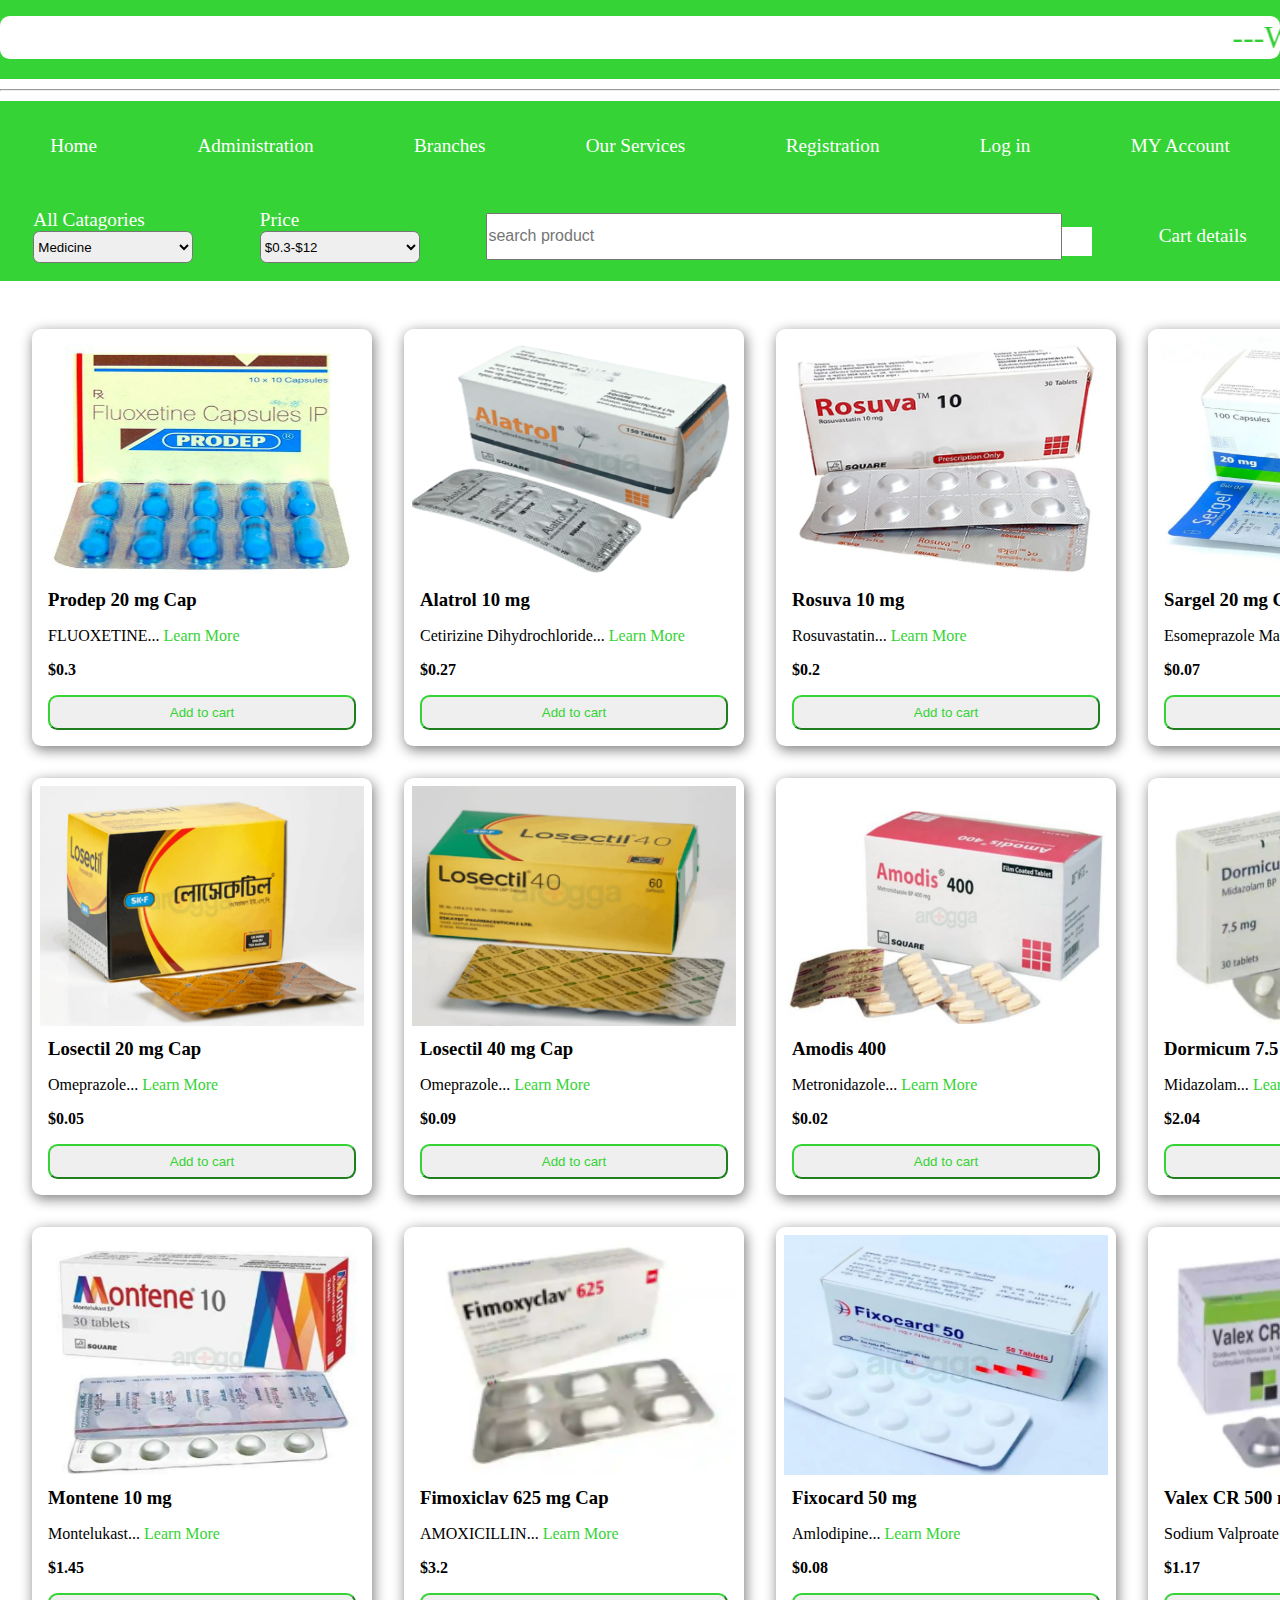
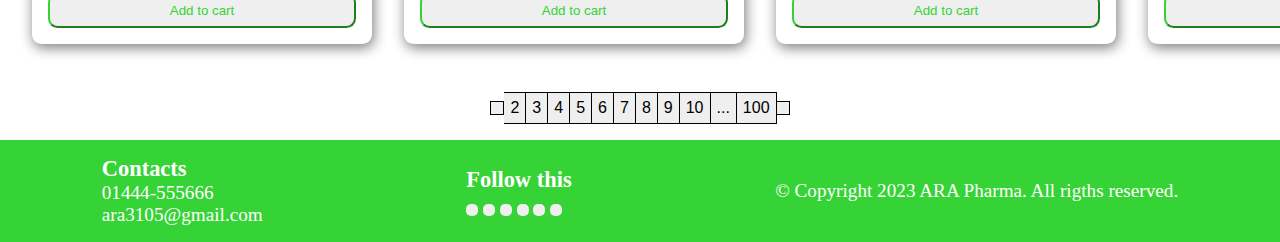
<file: index.html>
<!DOCTYPE html>
<html lang="en">
<head>
    <meta charset="UTF-8">
    <meta name="viewport" content="width=device-width, initial-scale=1.0">
    <title>Index</title>

    <!--font awesome cdn-->
    <link rel="stylesheet" href="https://cdnjs.cloudflare.com/ajax/libs/font-awesome/6.4.0/css/all.min.css" integrity="sha512-iecdLmaskl7CVkqkXNQ/ZH/XLlvWZOJyj7Yy7tcenmpD1ypASozpmT/E0iPtmFIB46ZmdtAc9eNBvH0H/ZpiBw==" crossorigin="anonymous" referrerpolicy="no-referrer" />
    <link rel = "stylesheet" href = "style.css" />
</head>
<body>

    <!--header starts here-->
    <header class = "header">
        <div class = "heading_line">
            <marquee class = "banner_title" banner = "" direction = "">
                ---Welcome to ARA Pharma---
            </marquee>
        </div>
    </header> 
    <hr />
    <!--header ends here-->

    <div class = "flex_center" id = "display_none">
        <p class="ARA"> ARA Pharma </p>
        <i class="fa-solid fa-bars" id = "bars"></i> 
    </div>
    <hr id = "display_none" />
         
    <!--navbar starts here-->
    <nav>
        <div>
            <ul class = "nav_upper flex_space-around">
                <li> <a href = "index.html"> <i class="fa-solid fa-house"></i> Home </a> </li>
                <li> <a href = "administration.html"> <i class="fa-solid fa-c"></i> Administration </a> </li>
                <li> <a href = "branches.html"> <i class="fa-solid fa-code-branch"></i> Branches </a> </li>
                <li> <a href = "our_services.html"> <i class="fa-solid fa-s"></i> Our Services </a> </li>
                <li> <a href = "registration.html"> <i class="fa-solid fa-registered"></i> Registration </a> </li>
                <li> <a href = "login.html"> <i class="fa-solid fa-right-to-bracket"></i> Log in </a> </li>
                <li> <a href = "my_account.html"> <i class="fa-solid fa-user"></i> MY Account </a> </li>
            </ul>
        </div>
        <div>
            <ul class = "nav_lower flex_space-around">
                <li> <label for = "all catagories"> All Catagories </label> <br />
                    <select name = "catagories" id = "catagories">
                    <option value ="medicine"> Medicine </option>
                    <option value ="babycare"> Babycare </option>
                    <option value ="panty"> Panty </option>
                  </select> </li>

                  <li> <i class="fa-solid fa-dollar-sign"></i> <label for = "price"> Price </label> <br />
                    <select name = "price" id = "price">
                    <option value ="$0.3-$12"> $0.3-$12 </option>
                    <option value ="$13-$20"> $13-$20 </option>
                    <option value ="$30-$70"> $30-$70 </option>
                  </select> </li>
                <li class = "action_search"> <input type = "search" name = "search" id = "search" placeholder="search product" /> <button class ="search_btn"> <i class="fa-solid fa-magnifying-glass"></i> </button> </li>
                <li> <a href = "cart.html"> <i class="fa-solid fa-cart-shopping"></i> Cart details </a> </li>
            </ul>
        </div>
    </nav>
    <!--navbar ends here-->

    <!--main starts here-->
    <main>
        <div>
            <!--Products section starts here-->
            <section class = "products">
                <article class = "product_card card"> 
                    <img class = "product_image" src = "./Images/Prodep 20.png" alt = "" />
                    <div class = "product_body">
                        <h3> Prodep 20 mg Cap</h3>
                        <p> FLUOXETINE... <a class = "learn_more" href = "product.html"> Learn More </a> </p>
                        <h4> $0.3 </h4>
                        <button class = "product_btn"> Add to cart </button>
                    </div>
                </article>
                <article class = "product_card card"> 
                    <img class = "product_image" src = "./Images/Alatrol 10.png" alt = "" />
                    <div class = "product_body">
                        <h3> Alatrol 10 mg </h3>
                        <p> Cetirizine Dihydrochloride... <a class = "learn_more" href = "product.html"> Learn More </a> </p>
                        <h4> $0.27 </h4>
                        <button class = "product_btn"> Add to cart </button>
                    </div>
                </article>
                <article class = "product_card card"> 
                    <img class = "product_image" src = "./Images/Rosuva 10.png" alt = "" />
                    <div class = "product_body">
                        <h3> Rosuva 10 mg </h3>
                        <p> Rosuvastatin... <a class = "learn_more" href = "product.html"> Learn More </a> </p>
                        <h4> $0.2 </h4>
                        <button class = "product_btn"> Add to cart </button>
                    </div>
                </article>
                <article class = "product_card card"> 
                    <img class = "product_image" src = "./Images/Sargel 20.png" alt = "" />
                    <div class = "product_body">
                        <h3> Sargel 20 mg Cap</h3>
                        <p>  Esomeprazole Magnesium... <a class = "learn_more" href = "product.html"> Learn More </a> </p>
                        <h4> $0.07 </h4>
                        <button class = "product_btn"> Add to cart </button>
                    </div>
                </article>
                <article class = "product_card card"> 
                    <img class = "product_image" src = "./Images/Sargel 40.png" alt = "" />
                    <div class = "product_body">
                        <h3> Sargel 40 mg Cap</h3>
                        <p>  Esomeprazole Magnesium... <a class = "learn_more" href = "product.html"> Learn More </a> </p>
                        <h4> $1 </h4>
                        <button class = "product_btn"> Add to cart </button>
                    </div>
                </article>
                <article class = "product_card card"> 
                    <img class = "product_image" src = "./Images/Losectil 20.png" alt = "" />
                    <div class = "product_body">
                        <h3> Losectil 20 mg Cap</h3>
                        <p>  Omeprazole... <a class = "learn_more" href = "product.html"> Learn More </a> </p>
                        <h4> $0.05 </h4>
                        <button class = "product_btn"> Add to cart </button>
                    </div>
                </article>
                <article class = "product_card card"> 
                    <img class = "product_image" src = "./Images/Losectil 40.png" alt = "" />
                    <div class = "product_body">
                        <h3> Losectil 40 mg Cap</h3>
                        <p>  Omeprazole... <a class = "learn_more" href = "product.html"> Learn More </a> </p>
                        <h4> $0.09 </h4>
                        <button class = "product_btn"> Add to cart </button>
                    </div>
                </article>
                <article class = "product_card card"> 
                    <img class = "product_image" src = "./Images/Amodis 400.png" alt = "" />
                    <div class = "product_body">
                        <h3> Amodis 400</h3>
                        <p> Metronidazole... <a class = "learn_more" href = "product.html"> Learn More </a> </p>
                        <h4> $0.02 </h4>
                        <button class = "product_btn"> Add to cart </button>
                    </div>
                </article>
                <article class = "product_card card"> 
                    <img class = "product_image" src = "./Images/Dormicum 7.5.png" alt = "" />
                    <div class = "product_body">
                        <h3> Dormicum 7.5 mg </h3>
                        <p> Midazolam... <a class = "learn_more" href = "product.html"> Learn More </a> </p>
                        <h4> $2.04 </h4>
                        <button class = "product_btn"> Add to cart </button>
                    </div>
                </article>
                <article class = "product_card card"> 
                    <img class = "product_image" src = "./Images/Aripra 10.png" alt = "" />
                    <div class = "product_body">
                        <h3> Aripra 10 mg </h3>
                        <p> Aripiprazole... <a class = "learn_more" href = "product.html"> Learn More </a> </p>
                        <h4> $0.46 </h4>
                        <button class = "product_btn"> Add to cart </button>
                    </div>
                </article>
                <article class = "product_card card"> 
                    <img class = "product_image" src = "./Images/Montene 10.png" alt = "" />
                    <div class = "product_body">
                        <h3> Montene 10 mg </h3>
                        <p> Montelukast... <a class = "learn_more" href = "product.html"> Learn More </a> </p>
                        <h4> $1.45 </h4>
                        <button class = "product_btn"> Add to cart </button>
                    </div>
                </article>
                <article class = "product_card card"> 
                    <img class = "product_image" src = "./Images/Fimoxiclav 625.png" alt = "" />
                    <div class = "product_body">
                        <h3> Fimoxiclav 625 mg Cap</h3>
                        <p> AMOXICILLIN... <a class = "learn_more" href = "product.html"> Learn More </a> </p>
                        <h4> $3.2 </h4>
                        <button class = "product_btn"> Add to cart </button>
                    </div>
                </article>
                <article class = "product_card card"> 
                    <img class = "product_image" src = "./Images/Fixocard 50.png" alt = "" />
                    <div class = "product_body">
                        <h3> Fixocard 50 mg </h3>
                        <p> Amlodipine... <a class = "learn_more" href = "product.html"> Learn More </a> </p>
                        <h4> $0.08 </h4>
                        <button class = "product_btn"> Add to cart </button>
                    </div>
                </article>
                <article class = "product_card card"> 
                    <img class = "product_image" src = "./Images/Valex CR 500.png" alt = "" />
                    <div class = "product_body">
                        <h3> Valex CR 500 mg </h3>
                        <p> Sodium Valproate ... <a class = "learn_more" href = "product.html"> Learn More </a> </p>
                        <h4> $1.17 </h4>
                        <button class = "product_btn"> Add to cart </button>
                    </div>
                </article>
                <article class = "product_card card"> 
                    <img class = "product_image" src = "./Images/Tridyl 5.png" alt = "" />
                    <div class = "product_body">
                        <h3> Tridyl 5 mg </h3>
                        <p> Trihexyphenidyl... <a class = "learn_more" href = "product.html"> Learn More </a> </p>
                        <h4> $1.10 </h4>
                        <button class = "product_btn"> Add to cart </button>
                    </div>
                </article>
            </section>
            <!--Products section ends here-->

            <!--Pagination starts here-->
            <div class = "pagination">
                <button class = "pagination_btn"> <i class="fa-solid fa-less-than"></i> </button>
                <button class = "pagination_btn"> 2 </button>
                <button class = "pagination_btn"> 3 </button>
                <button class = "pagination_btn"> 4 </button>
                <button class = "pagination_btn"> 5 </button>
                <button class = "pagination_btn"> 6 </button>
                <button class = "pagination_btn"> 7 </button>
                <button class = "pagination_btn"> 8 </button>
                <button class = "pagination_btn"> 9 </button>
                <button class = "pagination_btn"> 10 </button>
                <button class = "pagination_btn"> ... </button>
                <button class = "pagination_btn"> 100 </button>
                <button class = "pagination_btn"> <i class="fa-solid fa-greater-than"></i> </button>
            </div>
            <!--Pagination ends here-->
        </div>
    </main>
    <!--main ends here-->

    <!--footer starts here-->
    <footer>
        <div class = "flex_space-around">
            <ul>
                <h3> <i class="fa-solid fa-address-card"></i> Contacts </h3>
                <li> <i class="fa-solid fa-phone"></i> 01444-555666 </li>
                <li> <i class="fa-solid fa-envelope"></i> ara3105@gmail.com </li>
            </ul>
            <ul>
                <h3>Follow this</h3>
                <button class = "bbtn"> <i class="fa-brands fa-facebook" style = "color: blue;"></i> </button>
                <button class = "bbtn"> <i class="fa-brands fa-youtube" style = "color: red;"></i> </button>
                <button class = "bbtn"> <i class="fa-brands fa-twitter" style = "color: skyblue;"></i> </button>
                <button class = "bbtn"> <i class="fa-brands fa-instagram" style = "color: rgba(255, 0, 242, 0.815)"></i> </button>
                <button class = "bbtn"> <i class="fa-brands fa-whatsapp" style = "color: rgb(13, 235, 13)"></i> </button>
                <button class = "bbtn"> <i class="fa-brands fa-telegram" style = "color: skyblue"></i> </button>
            </ul>
            <div>
                <p>&copy; Copyright 2023 ARA Pharma. All rigths reserved.</p>
            </div>
        </div>
    </footer>
    <!--footer ends here-->
</body>
</html>
</file>
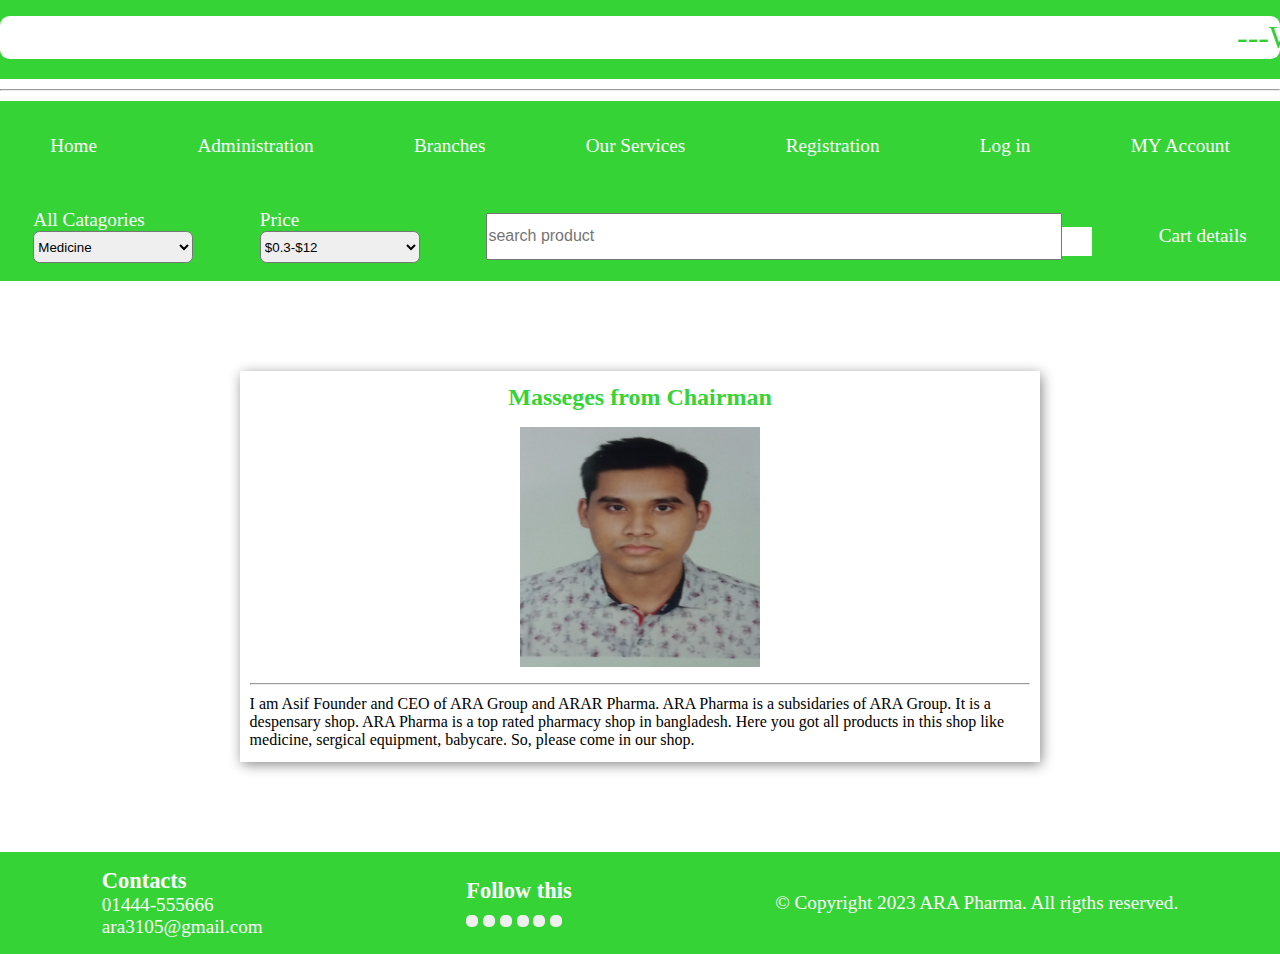
<file: administration.html>
<!DOCTYPE html>
<html lang="en">
<head>
    <meta charset="UTF-8">
    <meta name="viewport" content="width=device-width, initial-scale=1.0">
    <title>Administration</title>

    <!--font awesome cdn-->
    <link rel="stylesheet" href="https://cdnjs.cloudflare.com/ajax/libs/font-awesome/6.4.0/css/all.min.css" integrity="sha512-iecdLmaskl7CVkqkXNQ/ZH/XLlvWZOJyj7Yy7tcenmpD1ypASozpmT/E0iPtmFIB46ZmdtAc9eNBvH0H/ZpiBw==" crossorigin="anonymous" referrerpolicy="no-referrer" />
    <link rel = "stylesheet" href = "style.css" />
</head>
<body>

    <!--header starts here-->
    <header class = "header">
        <div class = "heading_line">
            <marquee class = "banner_title" banner = "" direction = "">
                ---Welcome to ARA Pharma---
            </marquee>
        </div>
    </header> 
    <hr />
    <!--header ends here-->

    <div class = "flex_center" id = "display_none">
        <p class="ARA"> ARA Pharma </p>
        <i class="fa-solid fa-bars" id = "bars"></i> 
    </div>
    <hr id = "display_none" />
         
    <!--navbar starts here-->
    <nav>
        <div>
            <ul class = "nav_upper flex_space-around">
                <li> <a href = "index.html"> <i class="fa-solid fa-house"></i> Home </a> </li>
                <li> <a href = "administration.html"> <i class="fa-solid fa-c"></i> Administration </a> </li>
                <li> <a href = "branches.html"> <i class="fa-solid fa-code-branch"></i> Branches </a> </li>
                <li> <a href = "our_services.html"> <i class="fa-solid fa-s"></i> Our Services </a> </li>
                <li> <a href = "registration.html"> <i class="fa-solid fa-registered"></i> Registration </a> </li>
                <li> <a href = "login.html"> <i class="fa-solid fa-right-to-bracket"></i> Log in </a> </li>
                <li> <a href = "my_account.html"> <i class="fa-solid fa-user"></i> MY Account </a> </li>
            </ul>
        </div>
        <div>
            <ul class = "nav_lower flex_space-around">
                <li> <label for = "all catagories"> All Catagories </label> <br />
                    <select name = "catagories" id = "catagories">
                    <option value ="medicine"> Medicine </option>
                    <option value ="babycare"> Babycare </option>
                    <option value ="panty"> Panty </option>
                  </select> </li>

                  <li> <i class="fa-solid fa-dollar-sign"></i> <label for = "price"> Price </label> <br />
                    <select name = "price" id = "price">
                    <option value ="$0.3-$12"> $0.3-$12 </option>
                    <option value ="$13-$20"> $13-$20 </option>
                    <option value ="$30-$70"> $30-$70 </option>
                  </select> </li>
                <li class = "action_search"> <input type = "search" name = "search" id = "search" placeholder="search product" /> <button class ="search_btn"> <i class="fa-solid fa-magnifying-glass"></i> </button> </li>
                <li> <a href = "cart.html"> <i class="fa-solid fa-cart-shopping"></i> Cart details </a> </li>
            </ul>
        </div>
    </nav>
    <!--navbar ends here-->

    <!--main starts here-->
    <main>
        <div class = "flex_center">
            <!--Products section starts here-->
            <section class = "card administration_card">
                <h2> Masseges from Chairman </h2>
                <div class = "img_div">
                    <img src = "./Images/Me.jpg" alt = "" class = "administration_img" />
                </div> <hr />

                <div>
                    <p> I am Asif Founder and CEO of ARA Group and ARAR Pharma. ARA Pharma is a subsidaries of ARA Group. It is a despensary shop. ARA Pharma is a top rated pharmacy shop in bangladesh. Here you got all products in this shop like medicine, sergical equipment, babycare. So, please come in our shop. </p>
                </div>
            </section>
        </div>
    </main>
    <!--main ends here-->

    <!--footer starts here-->
    <footer>
        <div class = "flex_space-around">
            <ul>
                <h3> <i class="fa-solid fa-address-card"></i> Contacts </h3>
                <li> <i class="fa-solid fa-phone"></i> 01444-555666 </li>
                <li> <i class="fa-solid fa-envelope"></i> ara3105@gmail.com </li>
            </ul>
            <ul>
                <h3>Follow this</h3>
                <button class = "bbtn"> <i class="fa-brands fa-facebook" style = "color: blue;"></i> </button>
                <button class = "bbtn"> <i class="fa-brands fa-youtube" style = "color: red;"></i> </button>
                <button class = "bbtn"> <i class="fa-brands fa-twitter" style = "color: skyblue;"></i> </button>
                <button class = "bbtn"> <i class="fa-brands fa-instagram" style = "color: rgba(255, 0, 242, 0.815)"></i> </button>
                <button class = "bbtn"> <i class="fa-brands fa-whatsapp" style = "color: rgb(13, 235, 13)"></i> </button>
                <button class = "bbtn"> <i class="fa-brands fa-telegram" style = "color: skyblue"></i> </button>
            </ul>
            <div>
                <p>&copy; Copyright 2023 ARA Pharma. All rigths reserved.</p>
            </div>
        </div>
    </footer>
    <!--footer ends here-->
</body>
</html>
</file>
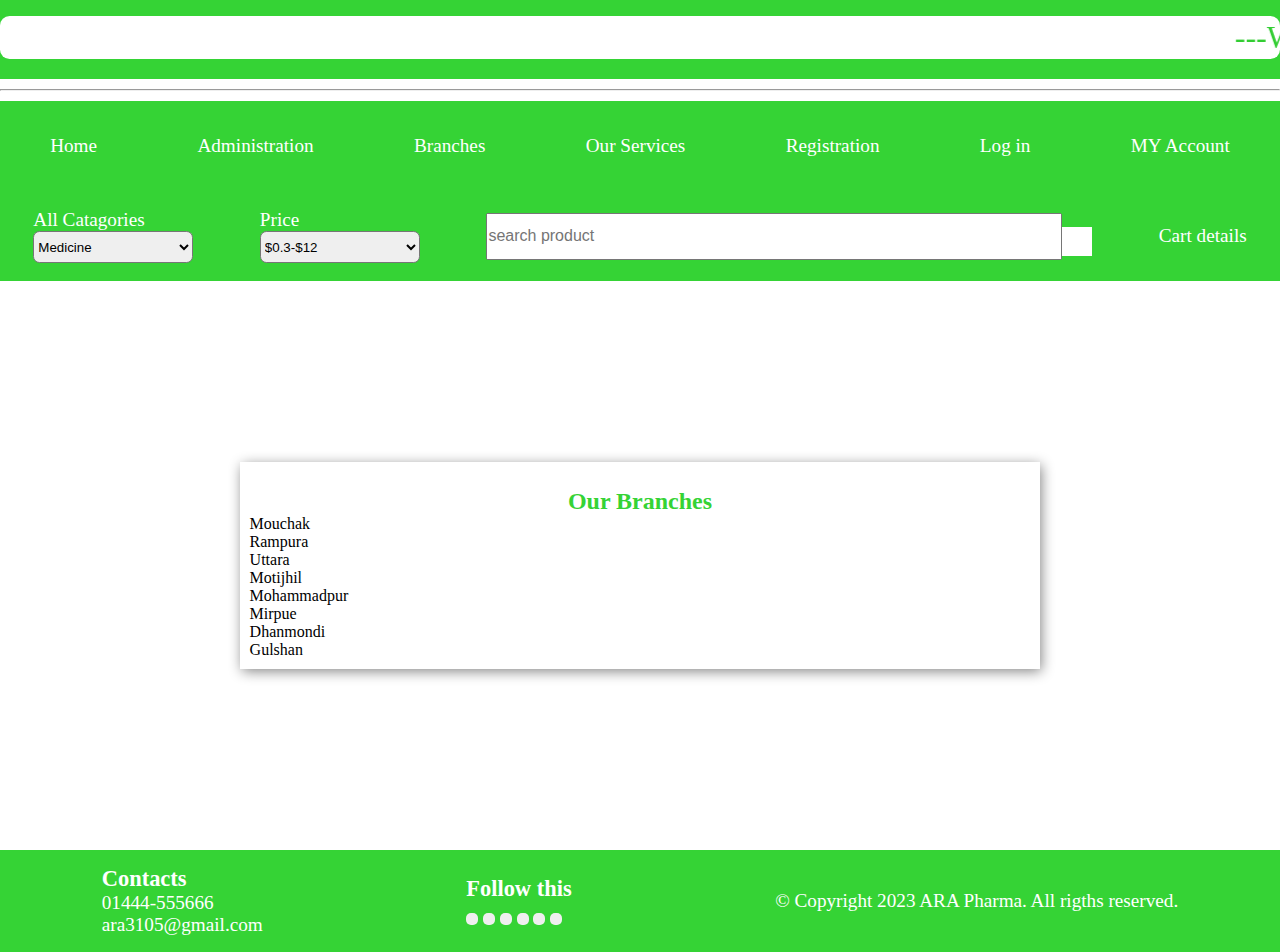
<file: branches.html>
<!DOCTYPE html>
<html lang="en">
<head>
    <meta charset="UTF-8">
    <meta name="viewport" content="width=device-width, initial-scale=1.0">
    <title>Our Branches</title>

    <!--font awesome cdn-->
    <link rel="stylesheet" href="https://cdnjs.cloudflare.com/ajax/libs/font-awesome/6.4.0/css/all.min.css" integrity="sha512-iecdLmaskl7CVkqkXNQ/ZH/XLlvWZOJyj7Yy7tcenmpD1ypASozpmT/E0iPtmFIB46ZmdtAc9eNBvH0H/ZpiBw==" crossorigin="anonymous" referrerpolicy="no-referrer" />
    <link rel = "stylesheet" href = "style.css" />
</head>
<body>

    <!--header starts here-->
    <header class = "header">
        <div class = "heading_line">
            <marquee class = "banner_title" banner = "" direction = "">
                ---Welcome to ARA Pharma---
            </marquee>
        </div>
    </header> 
    <hr />
    <!--header ends here-->

    <div class = "flex_center" id = "display_none">
        <p class="ARA"> ARA Pharma </p>
        <i class="fa-solid fa-bars" id = "bars"></i> 
    </div>
    <hr id = "display_none" />
         
    <!--navbar starts here-->
    <nav>
        <div>
            <ul class = "nav_upper flex_space-around">
                <li> <a href = "index.html"> <i class="fa-solid fa-house"></i> Home </a> </li>
                <li> <a href = "administration.html"> <i class="fa-solid fa-c"></i> Administration </a> </li>
                <li> <a href = "branches.html"> <i class="fa-solid fa-code-branch"></i> Branches </a> </li>
                <li> <a href = "our_services.html"> <i class="fa-solid fa-s"></i> Our Services </a> </li>
                <li> <a href = "registration.html"> <i class="fa-solid fa-registered"></i> Registration </a> </li>
                <li> <a href = "login.html"> <i class="fa-solid fa-right-to-bracket"></i> Log in </a> </li>
                <li> <a href = "my_account.html"> <i class="fa-solid fa-user"></i> MY Account </a> </li>
            </ul>
        </div>
        <div>
            <ul class = "nav_lower flex_space-around">
                <li> <label for = "all catagories"> All Catagories </label> <br />
                    <select name = "catagories" id = "catagories">
                    <option value ="medicine"> Medicine </option>
                    <option value ="babycare"> Babycare </option>
                    <option value ="panty"> Panty </option>
                  </select> </li>

                  <li> <i class="fa-solid fa-dollar-sign"></i> <label for = "price"> Price </label> <br />
                    <select name = "price" id = "price">
                    <option value ="$0.3-$12"> $0.3-$12 </option>
                    <option value ="$13-$20"> $13-$20 </option>
                    <option value ="$30-$70"> $30-$70 </option>
                  </select> </li>
                <li class = "action_search"> <input type = "search" name = "search" id = "search" placeholder="search product" /> <button class ="search_btn"> <i class="fa-solid fa-magnifying-glass"></i> </button> </li>
                <li> <a href = "cart.html"> <i class="fa-solid fa-cart-shopping"></i> Cart details </a> </li>
            </ul>
        </div>
    </nav>
    <!--navbar ends here-->

    <!--main starts here-->
    <main>
        <div class = "flex_center">
            <!--Branches starts here-->
            <section class = "card Branches_card">
                <h2> Our Branches </h2>
                <uL>
                    <li> Mouchak </li>
                    <li> Rampura </li>
                    <li> Uttara  </li>
                    <li> Motijhil </li>
                    <li> Mohammadpur </li>
                    <li> Mirpue </li>
                    <li> Dhanmondi </li>
                    <li> Gulshan </li>
                </uL>
            </section>
            <!--Branches ends here-->
        </div>
    </main>
    <!--main ends here-->

    <!--footer starts here-->
    <footer>
        <div class = "flex_space-around">
            <ul>
                <h3> <i class="fa-solid fa-address-card"></i> Contacts </h3>
                <li> <i class="fa-solid fa-phone"></i> 01444-555666 </li>
                <li> <i class="fa-solid fa-envelope"></i> ara3105@gmail.com </li>
            </ul>
            <ul>
                <h3>Follow this</h3>
                <button class = "bbtn"> <i class="fa-brands fa-facebook" style = "color: blue;"></i> </button>
                <button class = "bbtn"> <i class="fa-brands fa-youtube" style = "color: red;"></i> </button>
                <button class = "bbtn"> <i class="fa-brands fa-twitter" style = "color: skyblue;"></i> </button>
                <button class = "bbtn"> <i class="fa-brands fa-instagram" style = "color: rgba(255, 0, 242, 0.815)"></i> </button>
                <button class = "bbtn"> <i class="fa-brands fa-whatsapp" style = "color: rgb(13, 235, 13)"></i> </button>
                <button class = "bbtn"> <i class="fa-brands fa-telegram" style = "color: skyblue"></i> </button>
            </ul>
            <div>
                <p>&copy; Copyright 2023 ARA Pharma. All rigths reserved.</p>
            </div>
        </div>
    </footer>
    <!--footer ends here-->
</body>
</html>
</file>
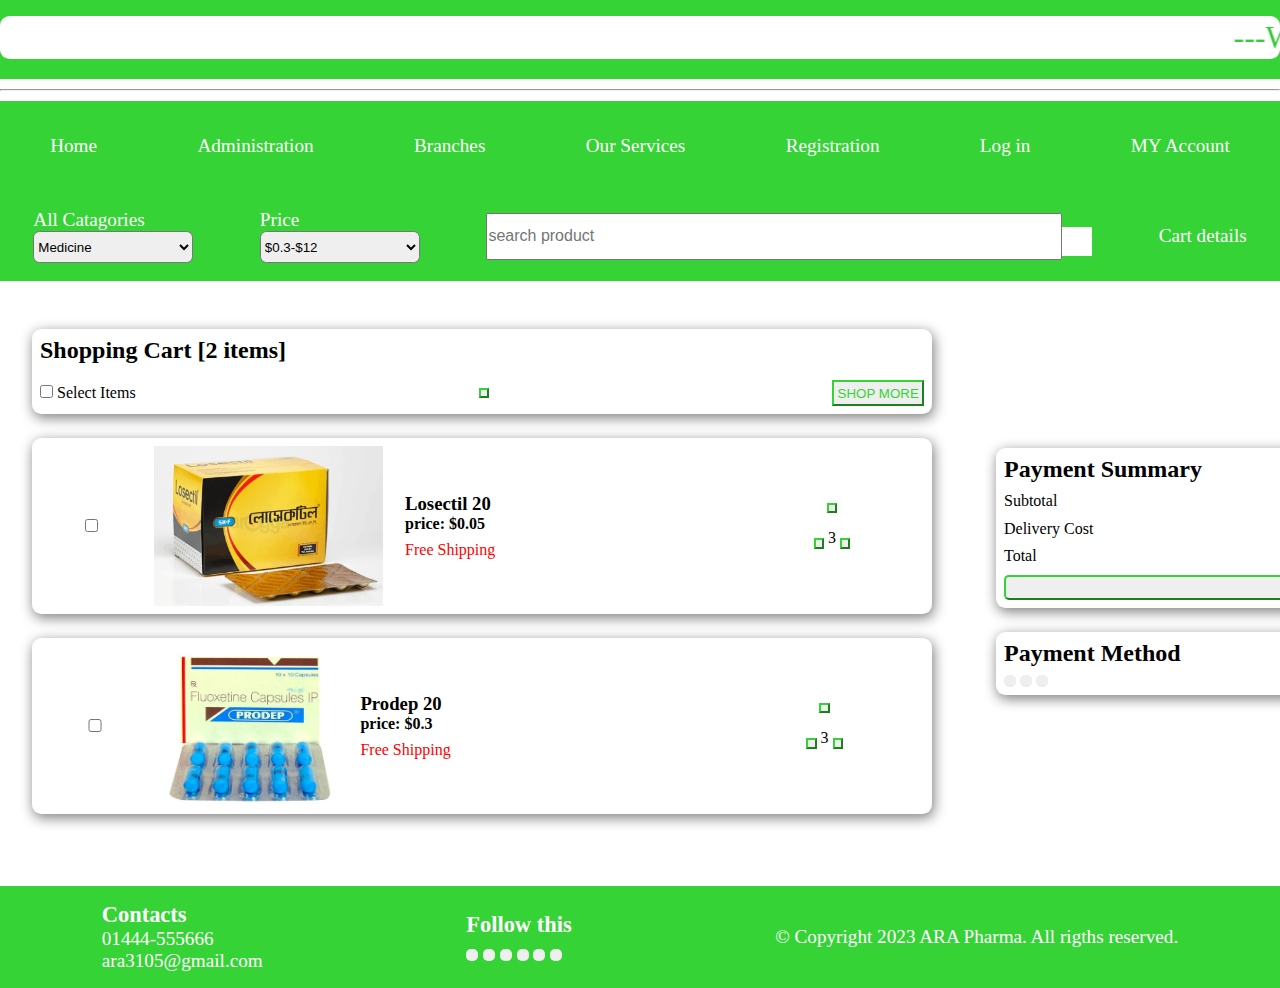
<file: cart.html>
<!DOCTYPE html>
<html lang="en">
<head>
    <meta charset="UTF-8">
    <meta name="viewport" content="width=device-width, initial-scale=1.0">
    <title>Cart</title>

    <!--font awesome cdn-->
    <link rel="stylesheet" href="https://cdnjs.cloudflare.com/ajax/libs/font-awesome/6.4.0/css/all.min.css" integrity="sha512-iecdLmaskl7CVkqkXNQ/ZH/XLlvWZOJyj7Yy7tcenmpD1ypASozpmT/E0iPtmFIB46ZmdtAc9eNBvH0H/ZpiBw==" crossorigin="anonymous" referrerpolicy="no-referrer" />
    <link rel = "stylesheet" href = "style.css" />
</head>
<body>

    <!--header starts here-->
    <header class = "header">
        <div class = "heading_line">
            <marquee class = "banner_title" banner = "" direction = "">
                ---Welcome to ARA Pharma---
            </marquee>
        </div>
    </header> 
    <hr />
    <!--header ends here-->

    <div class = "flex_center" id = "display_none">
        <p class="ARA"> ARA Pharma </p>
        <i class="fa-solid fa-bars" id = "bars"></i> 
    </div>
    <hr id = "display_none" />
         
    <!--navbar starts here-->
    <nav>
        <div>
            <ul class = "nav_upper flex_space-around">
                <li> <a href = "index.html"> <i class="fa-solid fa-house"></i> Home </a> </li>
                <li> <a href = "administration.html"> <i class="fa-solid fa-c"></i> Administration </a> </li>
                <li> <a href = "branches.html"> <i class="fa-solid fa-code-branch"></i> Branches </a> </li>
                <li> <a href = "our_services.html"> <i class="fa-solid fa-s"></i> Our Services </a> </li>
                <li> <a href = "registration.html"> <i class="fa-solid fa-registered"></i> Registration </a> </li>
                <li> <a href = "login.html"> <i class="fa-solid fa-right-to-bracket"></i> Log in </a> </li>
                <li> <a href = "my_account.html"> <i class="fa-solid fa-user"></i> MY Account </a> </li>
            </ul>
        </div>
        <div>
            <ul class = "nav_lower flex_space-around">
                <li> <label for = "all catagories"> All Catagories </label> <br />
                    <select name = "catagories" id = "catagories">
                    <option value ="medicine"> Medicine </option>
                    <option value ="babycare"> Babycare </option>
                    <option value ="panty"> Panty </option>
                  </select> </li>

                  <li> <i class="fa-solid fa-dollar-sign"></i> <label for = "price"> Price </label> <br />
                    <select name = "price" id = "price">
                    <option value ="$0.3-$12"> $0.3-$12 </option>
                    <option value ="$13-$20"> $13-$20 </option>
                    <option value ="$30-$70"> $30-$70 </option>
                  </select> </li>
                <li class = "action_search"> <input type = "search" name = "search" id = "search" placeholder="search product" /> <button class ="search_btn"> <i class="fa-solid fa-magnifying-glass"></i> </button> </li>
                <li> <a href = "cart.html"> <i class="fa-solid fa-cart-shopping"></i> Cart details </a> </li>
            </ul>
        </div>
    </nav>
    <!--navbar ends here-->

    <!--main starts here-->
    <main>
        <div class = "flex_space-around">
            <!--cart section starts here-->
            <!--cart items section starts here-->
                <section class = "cart_items">
                    <div class = "cart_card card">
                        <h2> Shopping Cart [2 items] </h2>
                        <div class = "cart_items-actions">
                           <div>
                              <input type = "checkbox" name = "checkbox" id = "checkbox" />
                              <span> Select Items </span>
                           </div>
                            <button class = "btn"> <i class="fa-solid fa-trash"></i> </button>
                            <button class = "btn"> SHOP MORE </button>
                        </div>
                    </div>
                        
                    <div class = "cart_card card">
                        <div class = "cart_item flex_space-around">
                                <input type = "checkbox" name = "checkbox" id = "checkbox" />
                                <img class = "cart_item-image" src = "./Images/Losectil 20.png" alt = "" />
                           <div class = "cart_item-description">
                             <h3> Losectil 20 </h3>
                             <h4> price: $0.05 </h4>
                             <p class = "cart_item-shipping"> Free Shipping </p>
                           </div>
                            <div class = "cart_item-actions">
                                <button class = "btn"> <i class="fa-solid fa-trash"></i> </button>
                                <div>
                                    <button class = "btn"> <i class="fa-solid fa-plus"></i> </button>
                                    <span> 3 </span>
                                    <button class = "btn"> <i class="fa-solid fa-minus"></i> </button>
                                </div>
                            </div>
                        </div>
                    </div>

                    <div class = "cart_card card">
                        <div class = "cart_item flex_space-around">
                                <input type = "checkbox" name = "checkbox" id = "checkbox" />
                                <img class = "cart_item-image" src = "./Images/Prodep 20.png" alt = "" />
                           <div class = "cart_item-description">
                             <h3> Prodep 20 </h3>
                             <h4> price: $0.3 </h4>
                             <p class = "cart_item-shipping"> Free Shipping </p>
                           </div>
                            <div class = "cart_item-actions">
                                <button class = "btn"> <i class="fa-solid fa-trash"></i> </button>
                                <div>
                                    <button class = "btn"> <i class="fa-solid fa-plus"></i> </button>
                                    <span> 3 </span>
                                    <button class = "btn"> <i class="fa-solid fa-minus"></i> </button>
                                </div>
                            </div>
                        </div>
                    </div>
                </section>
                <!--cart items section ends here-->
                
                <!--payments section starts here-->
                <section class = "cart_payments">
                    <div class = "payment_card card">
                        <h2> Payment Summary </h2>
                        <div class = "cart_payments-summary">
                            <p> Subtotal </p>
                            <span> $0.24 </span>
                        </div>
                        <div class = "cart_payments-summary">
                            <p> Delivery Cost </p>
                            <span> $0.2 </span>
                        </div>
                        <div class = "cart_payments-summary">
                            <p> Total </p>
                            <span> $0.26 </span>
                        </div>
                        <button class = "btn btn_margin"> Pay Now </button>
                    </div>

                    <div class = "payment_card card">
                        <h2> Payment Method </h2>
                        <div>
                            <button class = "payment_btn"> <i class="fa-brands fa-cc-visa"></i> </button>
                            <button class = "payment_btn"> <i class="fa-brands fa-cc-amazon-pay"></i> </button>
                            <button class = "payment_btn"> <i class="fa-brands fa-cc-paypal"></i> </button>
                        </div>
                    </div>
                </section>
                <!--payments section ends here-->
                <!--cart section ends here-->
        </div>
    </main>
    <!--main ends here-->

    <!--footer starts here-->
    <footer>
        <div class = "flex_space-around">
            <ul>
                <h3> <i class="fa-solid fa-address-card"></i> Contacts </h3>
                <li> <i class="fa-solid fa-phone"></i> 01444-555666 </li>
                <li> <i class="fa-solid fa-envelope"></i> ara3105@gmail.com </li>
            </ul>
            <ul>
                <h3>Follow this</h3>
                <button class = "bbtn"> <i class="fa-brands fa-facebook" style = "color: blue;"></i> </button>
                <button class = "bbtn"> <i class="fa-brands fa-youtube" style = "color: red;"></i> </button>
                <button class = "bbtn"> <i class="fa-brands fa-twitter" style = "color: skyblue;"></i> </button>
                <button class = "bbtn"> <i class="fa-brands fa-instagram" style = "color: rgba(255, 0, 242, 0.815)"></i> </button>
                <button class = "bbtn"> <i class="fa-brands fa-whatsapp" style = "color: rgb(13, 235, 13)"></i> </button>
                <button class = "bbtn"> <i class="fa-brands fa-telegram" style = "color: skyblue"></i> </button>
            </ul>
            <div>
                <p>&copy; Copyright 2023 ARA Pharma. All rigths reserved.</p>
            </div>
        </div>
    </footer>
    <!--footer ends here-->
</body>
</html>
</file>
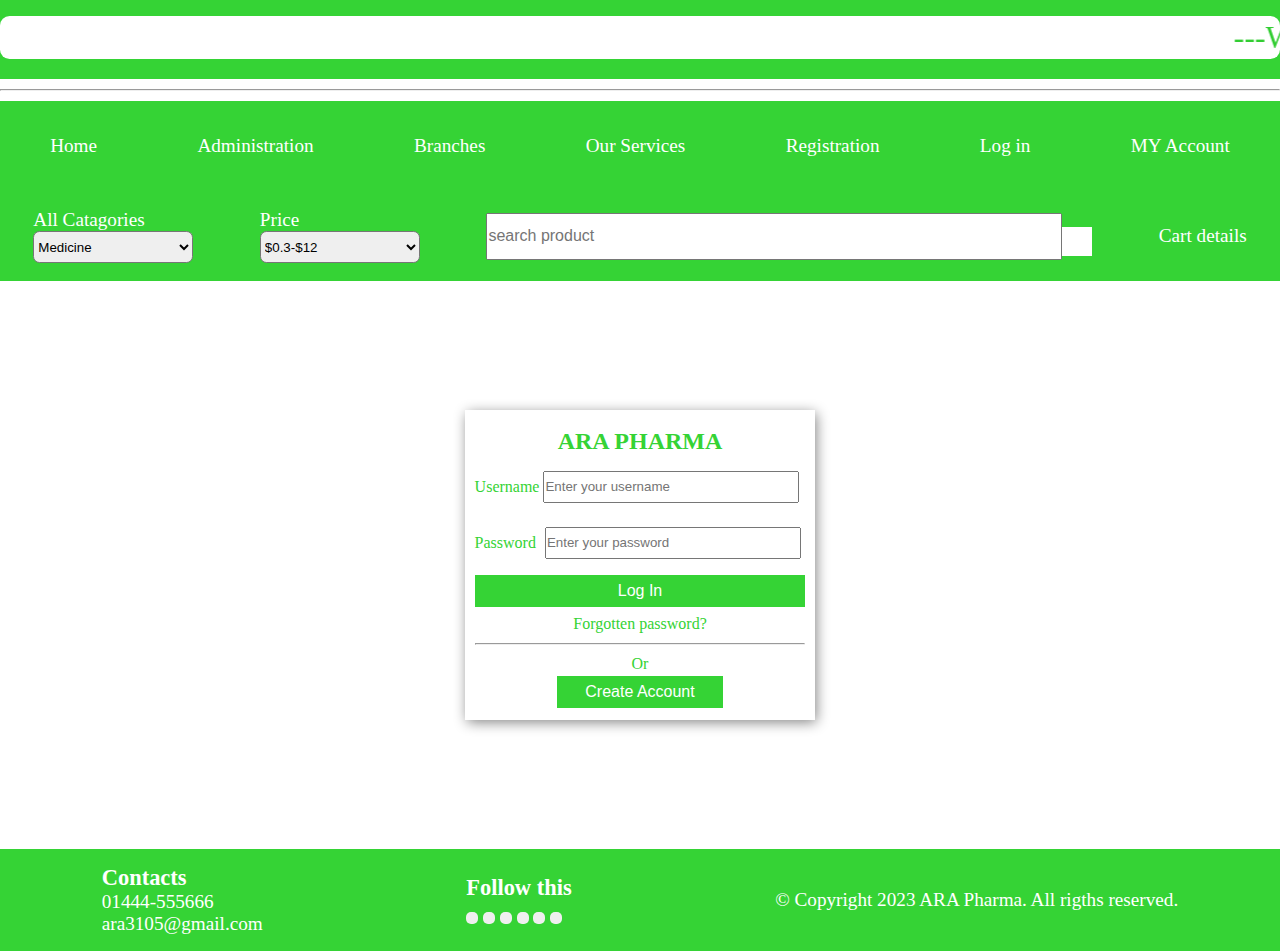
<file: login.html>
<!DOCTYPE html>
<html lang="en">
<head>
    <meta charset="UTF-8">
    <meta name="viewport" content="width=device-width, initial-scale=1.0">
    <title>Log In</title>

    <!--font awesome cdn-->
    <link rel="stylesheet" href="https://cdnjs.cloudflare.com/ajax/libs/font-awesome/6.4.0/css/all.min.css" integrity="sha512-iecdLmaskl7CVkqkXNQ/ZH/XLlvWZOJyj7Yy7tcenmpD1ypASozpmT/E0iPtmFIB46ZmdtAc9eNBvH0H/ZpiBw==" crossorigin="anonymous" referrerpolicy="no-referrer" />
    <link rel = "stylesheet" href = "style.css" />
</head>
<body>

    <!--header starts here-->
    <header class = "header">
        <div class = "heading_line">
            <marquee class = "banner_title" banner = "" direction = "">
                ---Welcome to ARA Pharma---
            </marquee>
        </div>
    </header> 
    <hr />
    <!--header ends here-->

    <div class = "flex_center" id = "display_none">
        <p class="ARA"> ARA Pharma </p>
        <i class="fa-solid fa-bars" id = "bars"></i> 
    </div>
    <hr id = "display_none" />
         
    <!--navbar starts here-->
    <nav>
        <div>
            <ul class = "nav_upper flex_space-around">
                <li> <a href = "index.html"> <i class="fa-solid fa-house"></i> Home </a> </li>
                <li> <a href = "administration.html"> <i class="fa-solid fa-c"></i> Administration </a> </li>
                <li> <a href = "branches.html"> <i class="fa-solid fa-code-branch"></i> Branches </a> </li>
                <li> <a href = "our_services.html"> <i class="fa-solid fa-s"></i> Our Services </a> </li>
                <li> <a href = "registration.html"> <i class="fa-solid fa-registered"></i> Registration </a> </li>
                <li> <a href = "login.html"> <i class="fa-solid fa-right-to-bracket"></i> Log in </a> </li>
                <li> <a href = "my_account.html"> <i class="fa-solid fa-user"></i> MY Account </a> </li>
            </ul>
        </div>
        <div>
            <ul class = "nav_lower flex_space-around">
                <li> <label for = "all catagories"> All Catagories </label> <br />
                    <select name = "catagories" id = "catagories">
                    <option value ="medicine"> Medicine </option>
                    <option value ="babycare"> Babycare </option>
                    <option value ="panty"> Panty </option>
                  </select> </li>

                  <li> <i class="fa-solid fa-dollar-sign"></i> <label for = "price"> Price </label> <br />
                    <select name = "price" id = "price">
                    <option value ="$0.3-$12"> $0.3-$12 </option>
                    <option value ="$13-$20"> $13-$20 </option>
                    <option value ="$30-$70"> $30-$70 </option>
                  </select> </li>
                <li class = "action_search"> <input type = "search" name = "search" id = "search" placeholder="search product" /> <button class ="search_btn"> <i class="fa-solid fa-magnifying-glass"></i> </button> </li>
                <li> <a href = "cart.html"> <i class="fa-solid fa-cart-shopping"></i> Cart details </a> </li>
            </ul>
        </div>
    </nav>
    <!--navbar ends here-->

    <!--main starts here-->
    <main>
        <div class = "flex_center">
            <!--Login starts here-->
            <section class = "card LogIn_card">
                <h2> ARA PHARMA </h2>
                <form>
                    <div>
                        <label for = "username"> Username </label>
                        <input type = "text" name = "username" id = "username" placeholder = "Enter your username" />
                    </div>

                    <div>
                        <label for = "username"> Password </label>
                        <input type = "password" name = "password" id = "password" placeholder = "Enter your password" />
                    </div>
                </form>
                <button class = "btn LogIn_btn"> Log In </button>
                <p class = "p1"> Forgotten password? </p> <hr />
                <p class = "p2"> Or </p>
                <button class = "btn Create-Account_btn"> <a href = "registration.html"> Create Account </a> </button>
            </section>
            <!--Login ends here-->
        </div>
    </main>
    <!--main ends here-->

    <!--footer starts here-->
    <footer>
        <div class = "flex_space-around">
            <ul>
                <h3> <i class="fa-solid fa-address-card"></i> Contacts </h3>
                <li> <i class="fa-solid fa-phone"></i> 01444-555666 </li>
                <li> <i class="fa-solid fa-envelope"></i> ara3105@gmail.com </li>
            </ul>
            <ul>
                <h3>Follow this</h3>
                <button class = "bbtn"> <i class="fa-brands fa-facebook" style = "color: blue;"></i> </button>
                <button class = "bbtn"> <i class="fa-brands fa-youtube" style = "color: red;"></i> </button>
                <button class = "bbtn"> <i class="fa-brands fa-twitter" style = "color: skyblue;"></i> </button>
                <button class = "bbtn"> <i class="fa-brands fa-instagram" style = "color: rgba(255, 0, 242, 0.815)"></i> </button>
                <button class = "bbtn"> <i class="fa-brands fa-whatsapp" style = "color: rgb(13, 235, 13)"></i> </button>
                <button class = "bbtn"> <i class="fa-brands fa-telegram" style = "color: skyblue"></i> </button>
            </ul>
            <div>
                <p>&copy; Copyright 2023 ARA Pharma. All rigths reserved.</p>
            </div>
        </div>
    </footer>
    <!--footer ends here-->
</body>
</html>
</file>
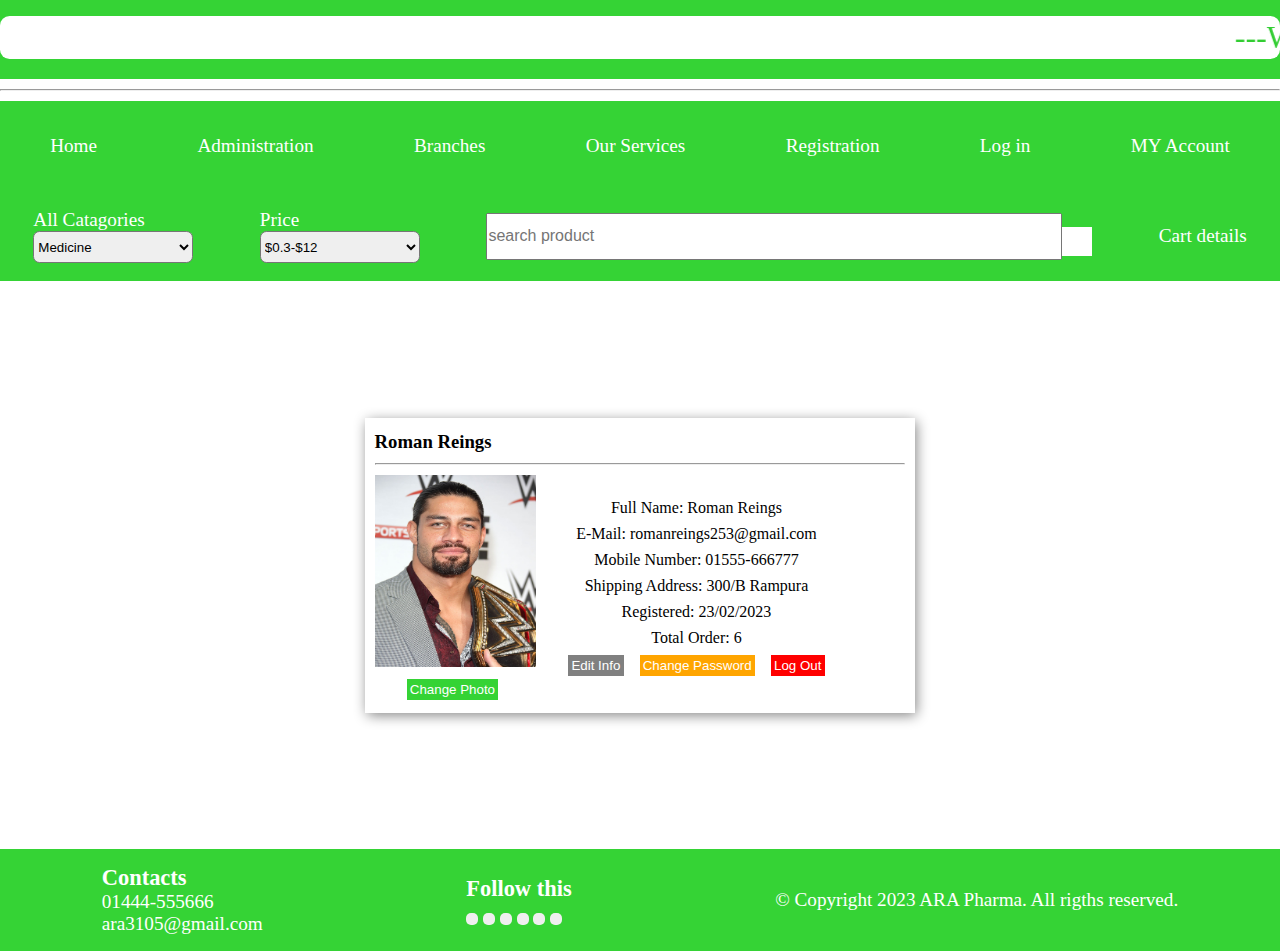
<file: my_account.html>
<!DOCTYPE html>
<html lang="en">
<head>
    <meta charset="UTF-8">
    <meta name="viewport" content="width=device-width, initial-scale=1.0">
    <title>My Account</title>

    <!--font awesome cdn-->
    <link rel="stylesheet" href="https://cdnjs.cloudflare.com/ajax/libs/font-awesome/6.4.0/css/all.min.css" integrity="sha512-iecdLmaskl7CVkqkXNQ/ZH/XLlvWZOJyj7Yy7tcenmpD1ypASozpmT/E0iPtmFIB46ZmdtAc9eNBvH0H/ZpiBw==" crossorigin="anonymous" referrerpolicy="no-referrer" />
    <link rel = "stylesheet" href = "style.css" />
</head>
<body>

    <!--header starts here-->
    <header class = "header">
        <div class = "heading_line">
            <marquee class = "banner_title" banner = "" direction = "">
                ---Welcome to ARA Pharma---
            </marquee>
        </div>
    </header> 
    <hr />
    <!--header ends here-->

    <div class = "flex_center" id = "display_none">
        <p class="ARA"> ARA Pharma </p>
        <i class="fa-solid fa-bars" id = "bars"></i> 
    </div>
    <hr id = "display_none" />
         
    <!--navbar starts here-->
    <nav>
        <div>
            <ul class = "nav_upper flex_space-around">
                <li> <a href = "index.html"> <i class="fa-solid fa-house"></i> Home </a> </li>
                <li> <a href = "administration.html"> <i class="fa-solid fa-c"></i> Administration </a> </li>
                <li> <a href = "branches.html"> <i class="fa-solid fa-code-branch"></i> Branches </a> </li>
                <li> <a href = "our_services.html"> <i class="fa-solid fa-s"></i> Our Services </a> </li>
                <li> <a href = "registration.html"> <i class="fa-solid fa-registered"></i> Registration </a> </li>
                <li> <a href = "login.html"> <i class="fa-solid fa-right-to-bracket"></i> Log in </a> </li>
                <li> <a href = "my_account.html"> <i class="fa-solid fa-user"></i> MY Account </a> </li>
            </ul>
        </div>
        <div>
            <ul class = "nav_lower flex_space-around">
                <li> <label for = "all catagories"> All Catagories </label> <br />
                    <select name = "catagories" id = "catagories">
                    <option value ="medicine"> Medicine </option>
                    <option value ="babycare"> Babycare </option>
                    <option value ="panty"> Panty </option>
                  </select> </li>

                  <li> <i class="fa-solid fa-dollar-sign"></i> <label for = "price"> Price </label> <br />
                    <select name = "price" id = "price">
                    <option value ="$0.3-$12"> $0.3-$12 </option>
                    <option value ="$13-$20"> $13-$20 </option>
                    <option value ="$30-$70"> $30-$70 </option>
                  </select> </li>
                <li class = "action_search"> <input type = "search" name = "search" id = "search" placeholder="search product" /> <button class ="search_btn"> <i class="fa-solid fa-magnifying-glass"></i> </button> </li>
                <li> <a href = "cart.html"> <i class="fa-solid fa-cart-shopping"></i> Cart details </a> </li>
            </ul>
        </div>
    </nav>
    <!--navbar ends here-->

    <!--main starts here-->
    <main>
        <div class = "flex_center">
            <!--My Accout starts here-->
            <section class = "card my-account_card">
                <h3> Roman Reings </h3> <hr />
            <div class = "flex_space-around">
                <div class = "my-account">
                    <img src = "./Images/Roman Reings.png" alt = "" class = "profile_image" />
                    <button class = "btn account_btn4" > Change Photo </button>
                </div>
                    <ul class = "label">
                    
                        <li> <label for = "fullname"> Full Name: </label>
                             <span> Roman Reings </span> </li>

                        <li> <label for = "e-mail"> E-Mail: </label>
                             <span> romanreings253@gmail.com </span> </li>

                        <li> <label for = "mobile-number"> Mobile Number: </label>
                             <span> 01555-666777 </span> </li>

                        <li> <label for = "shipping-address: "> Shipping Address: </label>
                             <span> 300/B Rampura </span> </li>

                        <li> <label for = "registered:"> Registered: </label>
                             <span> 23/02/2023 </span> </li>

                        <li> <label for = "total-order"> Total Order: </label>
                             <span> 6 </span> </li>

                        <div class = "btn_space">
                            <button class = "btn account_btn1"> Edit Info </button>
                            <button class = "btn account_btn2"> Change Password </button>
                            <button class = "btn account_btn3"> Log Out </button>
                        </div>
                    </ul>
            </div>
            </section>
            <!--My Accout ends here-->
        </div>
    </main>
    <!--main ends here-->

    <!--footer starts here-->
    <footer>
        <div class = "flex_space-around">
            <ul>
                <h3> <i class="fa-solid fa-address-card"></i> Contacts </h3>
                <li> <i class="fa-solid fa-phone"></i> 01444-555666 </li>
                <li> <i class="fa-solid fa-envelope"></i> ara3105@gmail.com </li>
            </ul>
            <ul>
                <h3>Follow this</h3>
                <button class = "bbtn"> <i class="fa-brands fa-facebook" style = "color: blue;"></i> </button>
                <button class = "bbtn"> <i class="fa-brands fa-youtube" style = "color: red;"></i> </button>
                <button class = "bbtn"> <i class="fa-brands fa-twitter" style = "color: skyblue;"></i> </button>
                <button class = "bbtn"> <i class="fa-brands fa-instagram" style = "color: rgba(255, 0, 242, 0.815)"></i> </button>
                <button class = "bbtn"> <i class="fa-brands fa-whatsapp" style = "color: rgb(13, 235, 13)"></i> </button>
                <button class = "bbtn"> <i class="fa-brands fa-telegram" style = "color: skyblue"></i> </button>
            </ul>
            <div>
                <p>&copy; Copyright 2023 ARA Pharma. All rigths reserved.</p>
            </div>
        </div>
    </footer>
    <!--footer ends here-->
</body>
</html>
</file>
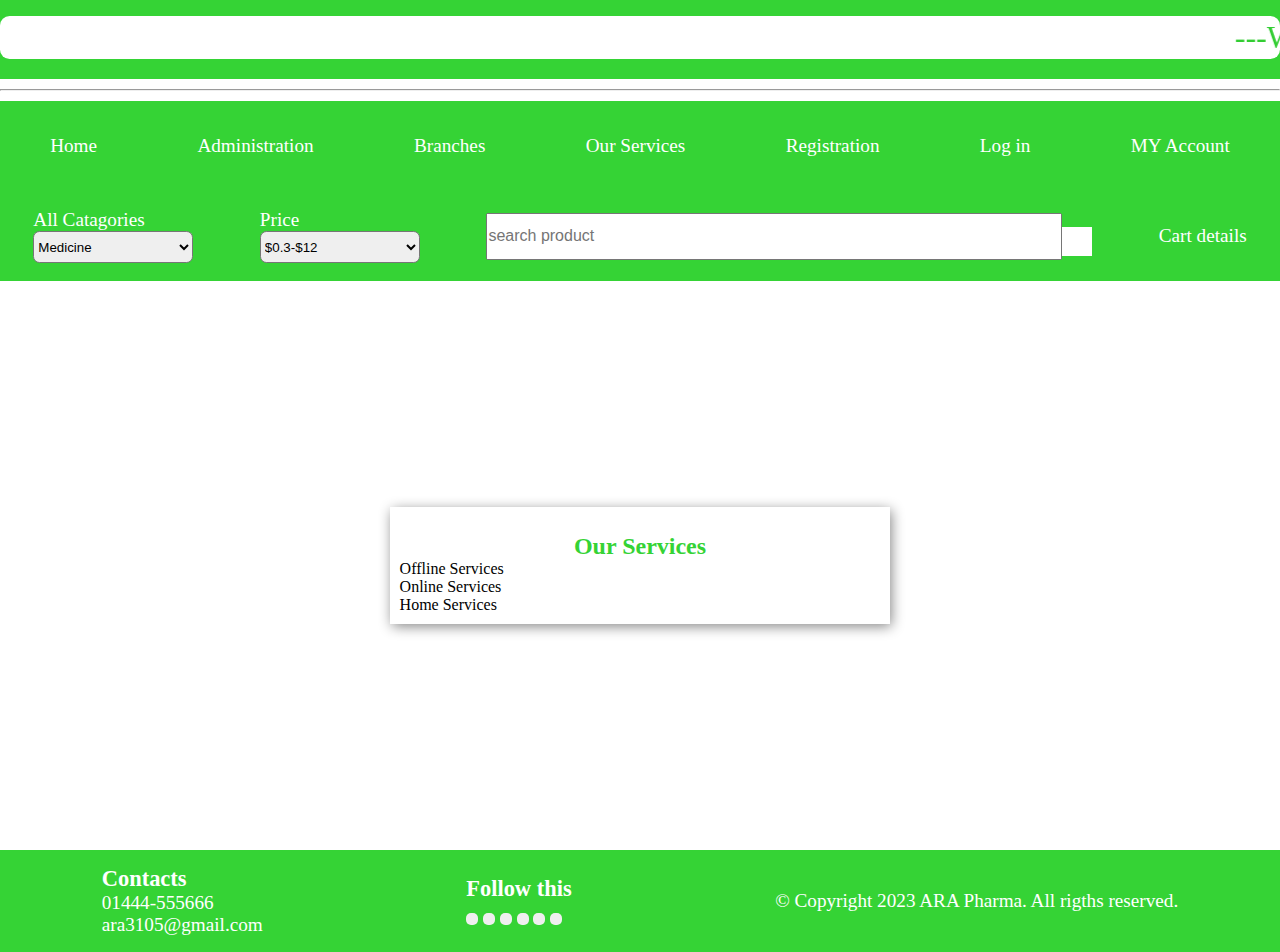
<file: our_services.html>
<!DOCTYPE html>
<html lang="en">
<head>
    <meta charset="UTF-8">
    <meta name="viewport" content="width=device-width, initial-scale=1.0">
    <title>Our Services</title>

    <!--font awesome cdn-->
    <link rel="stylesheet" href="https://cdnjs.cloudflare.com/ajax/libs/font-awesome/6.4.0/css/all.min.css" integrity="sha512-iecdLmaskl7CVkqkXNQ/ZH/XLlvWZOJyj7Yy7tcenmpD1ypASozpmT/E0iPtmFIB46ZmdtAc9eNBvH0H/ZpiBw==" crossorigin="anonymous" referrerpolicy="no-referrer" />
    <link rel = "stylesheet" href = "style.css" />
</head>
<body>

    <!--header starts here-->
    <header class = "header">
        <div class = "heading_line">
            <marquee class = "banner_title" banner = "" direction = "">
                ---Welcome to ARA Pharma---
            </marquee>
        </div>
    </header> 
    <hr />
    <!--header ends here-->

    <div class = "flex_center" id = "display_none">
        <p class="ARA"> ARA Pharma </p>
        <i class="fa-solid fa-bars" id = "bars"></i> 
    </div>
    <hr id = "display_none" />
         
    <!--navbar starts here-->
    <nav>
        <div>
            <ul class = "nav_upper flex_space-around">
                <li> <a href = "index.html"> <i class="fa-solid fa-house"></i> Home </a> </li>
                <li> <a href = "administration.html"> <i class="fa-solid fa-c"></i> Administration </a> </li>
                <li> <a href = "branches.html"> <i class="fa-solid fa-code-branch"></i> Branches </a> </li>
                <li> <a href = "our_services.html"> <i class="fa-solid fa-s"></i> Our Services </a> </li>
                <li> <a href = "registration.html"> <i class="fa-solid fa-registered"></i> Registration </a> </li>
                <li> <a href = "login.html"> <i class="fa-solid fa-right-to-bracket"></i> Log in </a> </li>
                <li> <a href = "my_account.html"> <i class="fa-solid fa-user"></i> MY Account </a> </li>
            </ul>
        </div>
        <div>
            <ul class = "nav_lower flex_space-around">
                <li> <label for = "all catagories"> All Catagories </label> <br />
                    <select name = "catagories" id = "catagories">
                    <option value ="medicine"> Medicine </option>
                    <option value ="babycare"> Babycare </option>
                    <option value ="panty"> Panty </option>
                  </select> </li>

                  <li> <i class="fa-solid fa-dollar-sign"></i> <label for = "price"> Price </label> <br />
                    <select name = "price" id = "price">
                    <option value ="$0.3-$12"> $0.3-$12 </option>
                    <option value ="$13-$20"> $13-$20 </option>
                    <option value ="$30-$70"> $30-$70 </option>
                  </select> </li>
                <li class = "action_search"> <input type = "search" name = "search" id = "search" placeholder="search product" /> <button class ="search_btn"> <i class="fa-solid fa-magnifying-glass"></i> </button> </li>
                <li> <a href = "cart.html"> <i class="fa-solid fa-cart-shopping"></i> Cart details </a> </li>
            </ul>
        </div>
    </nav>
    <!--navbar ends here-->

    <!--main starts here-->
    <main>
        <div class = "flex_center">
            <!--Registration starts here-->
            <section class = "card Our-Services_card">
                <h2> Our Services </h2>
                <ul>

                    <li> Offline Services </li>
                    <li> Online Services </li>
                    <li> Home Services </li>

                </ul>
            </div>
            <!--Registration ends here-->
        </div>
    </main>
    <!--main ends here-->

    <!--footer starts here-->
    <footer>
        <div class = "flex_space-around">
            <ul>
                <h3> <i class="fa-solid fa-address-card"></i> Contacts </h3>
                <li> <i class="fa-solid fa-phone"></i> 01444-555666 </li>
                <li> <i class="fa-solid fa-envelope"></i> ara3105@gmail.com </li>
            </ul>
            <ul>
                <h3>Follow this</h3>
                <button class = "bbtn"> <i class="fa-brands fa-facebook" style = "color: blue;"></i> </button>
                <button class = "bbtn"> <i class="fa-brands fa-youtube" style = "color: red;"></i> </button>
                <button class = "bbtn"> <i class="fa-brands fa-twitter" style = "color: skyblue;"></i> </button>
                <button class = "bbtn"> <i class="fa-brands fa-instagram" style = "color: rgba(255, 0, 242, 0.815)"></i> </button>
                <button class = "bbtn"> <i class="fa-brands fa-whatsapp" style = "color: rgb(13, 235, 13)"></i> </button>
                <button class = "bbtn"> <i class="fa-brands fa-telegram" style = "color: skyblue"></i> </button>
            </ul>
            <div>
                <p>&copy; Copyright 2023 ARA Pharma. All rigths reserved.</p>
            </div>
        </div>
    </footer>
    <!--footer ends here-->
</body>
</html>
</file>
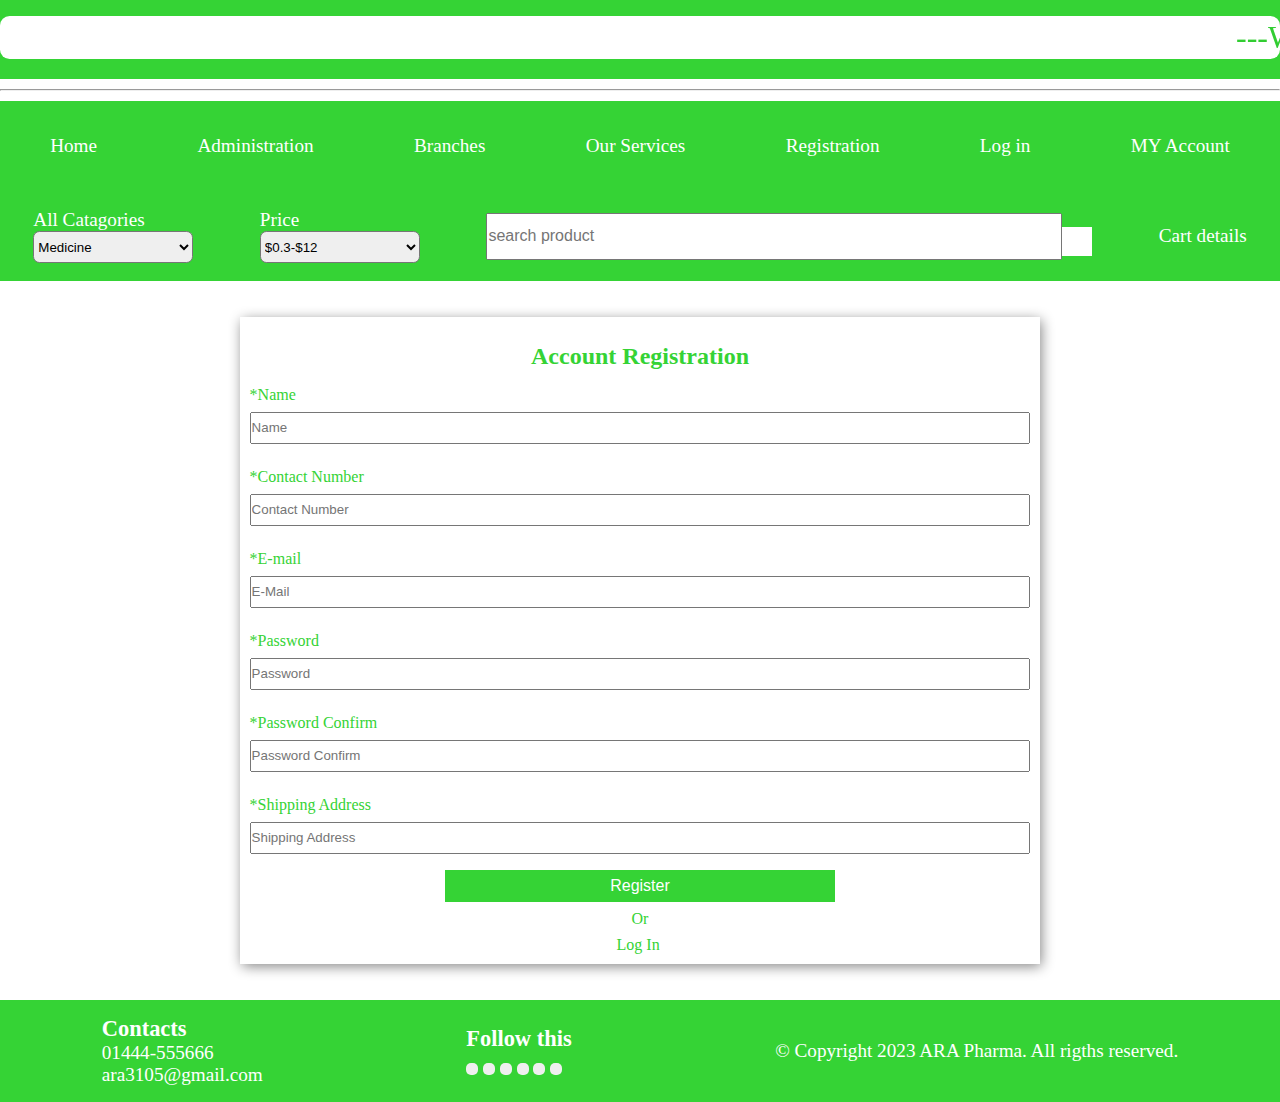
<file: registration.html>
<!DOCTYPE html>
<html lang="en">
<head>
    <meta charset="UTF-8">
    <meta name="viewport" content="width=device-width, initial-scale=1.0">
    <title>Registration</title>

    <!--font awesome cdn-->
    <link rel="stylesheet" href="https://cdnjs.cloudflare.com/ajax/libs/font-awesome/6.4.0/css/all.min.css" integrity="sha512-iecdLmaskl7CVkqkXNQ/ZH/XLlvWZOJyj7Yy7tcenmpD1ypASozpmT/E0iPtmFIB46ZmdtAc9eNBvH0H/ZpiBw==" crossorigin="anonymous" referrerpolicy="no-referrer" />
    <link rel = "stylesheet" href = "style.css" />
</head>
<body>

    <!--header starts here-->
    <header class = "header">
        <div class = "heading_line">
            <marquee class = "banner_title" banner = "" direction = "">
                ---Welcome to ARA Pharma---
            </marquee>
        </div>
    </header> 
    <hr />
    <!--header ends here-->

    <div class = "flex_center" id = "display_none">
        <p class="ARA"> ARA Pharma </p>
        <i class="fa-solid fa-bars" id = "bars"></i> 
    </div>
    <hr id = "display_none" />
         
    <!--navbar starts here-->
    <nav>
        <div>
            <ul class = "nav_upper flex_space-around">
                <li> <a href = "index.html"> <i class="fa-solid fa-house"></i> Home </a> </li>
                <li> <a href = "administration.html"> <i class="fa-solid fa-c"></i> Administration </a> </li>
                <li> <a href = "branches.html"> <i class="fa-solid fa-code-branch"></i> Branches </a> </li>
                <li> <a href = "our_services.html"> <i class="fa-solid fa-s"></i> Our Services </a> </li>
                <li> <a href = "registration.html"> <i class="fa-solid fa-registered"></i> Registration </a> </li>
                <li> <a href = "login.html"> <i class="fa-solid fa-right-to-bracket"></i> Log in </a> </li>
                <li> <a href = "my_account.html"> <i class="fa-solid fa-user"></i> MY Account </a> </li>
            </ul>
        </div>
        <div>
            <ul class = "nav_lower flex_space-around">
                <li> <label for = "all catagories"> All Catagories </label> <br />
                    <select name = "catagories" id = "catagories">
                    <option value ="medicine"> Medicine </option>
                    <option value ="babycare"> Babycare </option>
                    <option value ="panty"> Panty </option>
                  </select> </li>

                  <li> <i class="fa-solid fa-dollar-sign"></i> <label for = "price"> Price </label> <br />
                    <select name = "price" id = "price">
                    <option value ="$0.3-$12"> $0.3-$12 </option>
                    <option value ="$13-$20"> $13-$20 </option>
                    <option value ="$30-$70"> $30-$70 </option>
                  </select> </li>
                <li class = "action_search"> <input type = "search" name = "search" id = "search" placeholder="search product" /> <button class ="search_btn"> <i class="fa-solid fa-magnifying-glass"></i> </button> </li>
                <li> <a href = "cart.html"> <i class="fa-solid fa-cart-shopping"></i> Cart details </a> </li>
            </ul>
        </div>
    </nav>
    <!--navbar ends here-->

    <!--main starts here-->
    <main>
        <div class = "flex_center">
            <!--Registration starts here-->
            <section class = "card Registration_card">
                <h2> Account Registration </h2>
                <form>
                    <div>
                        <label for = "username"> *Name </label> <br />
                        <input type = "text" name = "username" id = "username" placeholder = "Name"  required />
                    </div>

                    <div>
                        <label for = "username"> *Contact Number </label> <br />
                        <input type = "tel" name = "number" id = "number" placeholder = "Contact Number" maxlength = "12" required />
                    </div>

                    <div>
                        <label for = "username"> *E-mail </label> <br />
                        <input type = "text" name = "e-mail" id = "e-mail" placeholder = "E-Mail" required />
                    </div>

                    <div>
                        <label for = "username"> *Password </label> <br />
                        <input type = "password" name = "password" id = "register_password" placeholder = "Password" required />
                    </div>

                    <div>
                        <label for = "username"> *Password Confirm </label> <br />
                        <input type = "password" name = "password" id = "register_password" placeholder = "Password Confirm" required />
                    </div>

                    <div>
                        <label for = "username"> *Shipping Address </label> <br />
                        <input type = "text" name = "shipping_address" id = "shipping_address" placeholder = "Shipping Address" required />
                    </div>
                </form>
                <button class = "btn Register_btn"> Register </button>
                <p class = "p3"> Or </p>
                <a class = "Login_a" href = "login.html"> Log In </a>
            </section>
            <!--Registration ends here-->
        </div>
    </main>
    <!--main ends here-->

    <!--footer starts here-->
    <footer>
        <div class = "flex_space-around">
            <ul>
                <h3> <i class="fa-solid fa-address-card"></i> Contacts </h3>
                <li> <i class="fa-solid fa-phone"></i> 01444-555666 </li>
                <li> <i class="fa-solid fa-envelope"></i> ara3105@gmail.com </li>
            </ul>
            <ul>
                <h3>Follow this</h3>
                <button class = "bbtn"> <i class="fa-brands fa-facebook" style = "color: blue;"></i> </button>
                <button class = "bbtn"> <i class="fa-brands fa-youtube" style = "color: red;"></i> </button>
                <button class = "bbtn"> <i class="fa-brands fa-twitter" style = "color: skyblue;"></i> </button>
                <button class = "bbtn"> <i class="fa-brands fa-instagram" style = "color: rgba(255, 0, 242, 0.815)"></i> </button>
                <button class = "bbtn"> <i class="fa-brands fa-whatsapp" style = "color: rgb(13, 235, 13)"></i> </button>
                <button class = "bbtn"> <i class="fa-brands fa-telegram" style = "color: skyblue"></i> </button>
            </ul>
            <div>
                <p>&copy; Copyright 2023 ARA Pharma. All rigths reserved.</p>
            </div>
        </div>
    </footer>
    <!--footer ends here-->
</body>
</html>
</file>
<file: style.css>
/* reset code and common starts here */
/* css variable starts here */
:root{
    --primary-color: rgb(53, 211, 53);
    --padding: 0.5rem;
    --transition: all 0.3s;
    --border-radius: 0.6rem;
    --box-shadow: 0.1rem 0.2rem 0.8rem gray;

}
/* css variable ends here */

*{
    box-sizing: border-box;
    list-style-type: none;
    margin: 0;
    padding: 0;
    text-decoration: none;
}
html{
    scroll-behavior: smooth;
}
img{
    width: 100%;
    height: auto;
}
/* reset code and common ends here */

/* header starts here */
.header{
    width: 100%;
}
.heading_line{
    width: 100%;
    height: 100%;
    padding: 1rem 0;
    background-color: var(--primary-color);
}
.banner_title{
    font-size: 2rem;
    color: rgb(50, 205, 50);
    padding: 0.2rem;
    border-radius: var(--border-radius);
    background-color: white;
}
/* header ends here */

#display_none{
    display: none;
}
.flex_center{
    display: flex;
    justify-content: center;
    align-items: center;
}
.ARA{
    flex: 1;
    color: var(--primary-color);
    margin-left: 10px;
}
#bars{
    flex: 3;
    display: block;
    text-align: right;
    color: var(--primary-color);
}

.flex_space-around{
    display: flex;
    justify-content: space-around;
    align-items: center;
}

hr{
    margin: 10px 0;
}

.btn{
    padding: 0.2rem;
    border-color: var(--primary-color);
    color: var(--primary-color);
}

.card{
    box-shadow: var(--box-shadow);
    border-radius: var(--border-radius);
    padding: var(--padding);
    transition: var(--transition);
}

/* navbar starts here */
nav{
    font-family: 'Times New Roman';
    font-size: 1.2rem;

    position: sticky;
    top: 0;
    left: 0;
    z-index: 100;
}
.nav_upper{
    min-height: 10vh;
    background-color: var(--primary-color);
    padding: 1rem 0;

}

.nav_upper a{
    color: white;

}
.nav_lower{
    min-height: 10vh;
    background-color: var(--primary-color);
    padding: 1rem 0;
    color: white;

}

.nav_lower li select{
    border-radius: 0.4rem;
    width: 10rem;
    height: 2rem;
}

.nav_lower a{
    color: white;

}

.action_search input{
    width: 36rem;
    height: 2.9rem;
    font-size: 1rem;
}

.search_btn{
    border:none;
    padding: 14.5px 15px;
    margin-left: -5px;
    background-color: white;
}
/* navbar ends here */

/* main ends here */
/* Product section starts here */
.products{
    display: grid;
    grid-template-columns: repeat(5, 0fr);
    gap: 2rem;
    padding: 3rem 2rem;
}

.product_card{
    width: 340px;
}

.product_card:hover{
    box-shadow: 0.1rem 0.2rem 0.8rem rgba(205, .202, .202, .1);
}

.product_image{
    width: 100%;
    height: 15rem;
}

.product_body{
    padding: var(--padding);
    display: flex;
    flex-direction: column;
    gap: 1rem;
}

.product_btn{
    width: 100%;
    padding: var(--padding);
    border-radius: var(--border-radius);
    border-color: var(--primary-color);
    color: var(--primary-color);
}

.product_btn:hover{
    background-color: var(--primary-color);
    color: white;
    border-color: black;
}

.learn_more{
    color: var(--primary-color);
}
/* Product section ends here */

/* pagination starts here */
.pagination{
    display: flex;
    justify-content: center;
    align-items: center;
    margin-bottom: 16px;
}

.pagination_btn{
    border-width: 1px 1px 1px 0;
    border-style: solid;
    font-size: 1rem;
    padding: 6px 6px;
}

.pagination_btn:first-child{
    border-width: 1px 1px 1px 1px;
    border-style: solid;
}
/* pagination ends here */

/* cart section starts here */
/* cart items section starts here */
.cart_items{
    flex: 1;
    padding: 3rem 2rem;
}
.cart_card{
    width: 900px;
    margin-bottom: 1.5rem;
}
.cart_items-actions{
    margin-top: 1rem;
    display: flex;
    justify-content: space-between;
    align-items: center;
}
.cart_item input{
    flex: 0.1;
}
.cart_item-image{
    flex: 0.2;
    width: 15rem;
    height: 10rem;
}
.cart_item-description{
    flex: 0.4;
}
.cart_item-shipping{
    margin-top: 0.5rem;
    color: red;
}
.cart_item-actions{
    flex: 0.2;
    display: flex;
    flex-direction: column;
    justify-content: center;
    align-items: center;
    gap: 1rem;
}
/* cart items section ends here */

/* cart payments section starts here */
.cart_payments{
    flex: 1;
    padding: 3rem 2rem;
}
.payment_card{
    width: 875px;
    margin-bottom: 1.5rem;
}
.cart_payments-summary{
    margin-top: 0.6rem;
    display: flex;
    justify-content: space-between;
    align-items: center;
}
.btn_margin{
    width: 100%;
    margin-top: 0.6rem;
    border-radius: 5px;
}
.payment_btn{
    border: none;
    padding: 6px 6px;
    border-radius: 5px;
    font-size: 1.5rem;
    margin-top: 0.3rem;
}

.btn_margin:hover{
    background-color: var(--primary-color);
    color: white;
    border-color: black;
}
/* cart payments section ends here */
/* cart section ends here */

/* Login starts here */

.LogIn_card{
    width: 350px;
    height: 310px;
    border-radius: 0;
    margin: 128.8px 0;
    padding: 0.1rem 0.6rem;
}
.LogIn_card > h2{
    text-align: center;
    margin-top: 1rem;
    color: var(--primary-color);
}
.LogIn_card form{
    display: flex;
    flex-direction: column;
    margin-top: 1rem;
    gap: 1.5rem;
}
.LogIn_card form div > label{
    color: var(--primary-color);
    font-size: 16px;
}
.LogIn_card form div > input{
    width: 16rem;
    height: 2rem;
}
#password{
    margin-left: 5px;
}
.LogIn_btn{
    border: none;
    width: 100%;
    height: 2rem;
    margin-top: 1rem;
    font-size: 1rem;
    color: white;
    background-color: var(--primary-color);
}
.p1{
    text-align: center;
    margin: 0.5rem;
    color: var(--primary-color);
}
.p2{
    text-align: center;
    color: var(--primary-color);
}
.Create-Account_btn{
    border: none;
    width: 50%;
    height: 2rem;
    text-align: center;
    margin: 0.2rem;
    margin-left: 25%;
    font-size: 1rem;
    background-color: var(--primary-color);
}
.Create-Account_btn > a{
    color: white;
}
/* Login ends here */

/* Registration starts here */
.Registration_card{
    width: 800px;
    border-radius: 0;
    margin: 36px 0;
    padding: 0.6rem 0.6rem;
}
.Registration_card > h2{
    text-align: center;
    margin-top: 1rem;
    color: var(--primary-color);
}
.Registration_card form{
    display: flex;
    flex-direction: column;
    margin-top: 1rem;
    gap: 1.5rem;
}
.Registration_card form div > label{
    color: var(--primary-color);
    font-size: 16px;
}
.Registration_card form div > input{
    width: 100%;
    height: 2rem;
    margin-top: 0.5rem;
}
#register_password{
    margin-right: 5px;
}
.Register_btn{
    border: none;
    width: 50%;
    height: 2rem;
    margin-top: 1rem;
    margin-left: 25%;
    font-size: 1rem;
    color: white;
    background-color: var(--primary-color);
}
.p3{
    text-align: center;
    margin: 0.5rem;
    color: var(--primary-color);
}
.Login_a{
    color: var(--primary-color);
    margin-left: 47%;
}
/* Registration ends here */

/* My Account starts here */
.my-account_card{
    width: 550px;
    border-radius: 0;
    margin: 136.5px 0;
    padding: 0.8rem 0.6rem;
}

.my-account{
    flex: 1;
}
.label{
    flex: 2;
    display: flex;
    flex-direction: column;
    justify-content: center;
    align-items: center;
    gap: 0.5rem;
    margin-right: 3rem;

}
.btn_space{
    display: flex;
    gap: 1rem;
}
.account_btn1{
    color: white;
    background-color: gray;
    border: none;
}
.account_btn2{
    color: white;
    background-color: orange;
    border: none;
}
.account_btn3{
    color: white;
    background-color: red;
    border: none;
}
.profile_image{
    height: 12rem;
}
.account_btn4{
    color: white;
    background-color: var(--primary-color);
    border: none;
    margin-top: 0.5rem;
    margin-left: 2rem;
}

.administration_card{
    width: 800px;
    border-radius: 0;
    margin: 90px 0;
    padding: 0.8rem 0.6rem;
}

.img_div{
    width: 15rem;
    height: 15rem;
    margin: 1rem auto;
}
.administration_img{
    width: 100%;
    height: 100%;
}
.administration_card > h2{
    text-align: center;
    color: var(--primary-color);
}
/* My Account ends here */

/* Branches starts here */
.Branches_card{
    width: 800px;
    border-radius: 0;
    margin: 181px 0;
    padding: 0.6rem 0.6rem;
}
.Branches_card > h2{
    text-align: center;
    margin-top: 1rem;
    color: var(--primary-color);
}
/* Branches ends here */

/* Oue Services starts here */
.Our-Services_card{
    width: 500px;
    border-radius: 0;
    margin: 226px 0;
    padding: 0.6rem 0.6rem;
}
.Our-Services_card > h2{
    text-align: center;
    margin-top: 1rem;
    color: var(--primary-color);
}
/* Our Services ends here */
/* main ends here */

/* footer starts here */
footer{
    min-height: 10vh;
    padding: 1rem 0;
    background-color: var(--primary-color);
    color: white;
    font-family: 'Times New Roman';
    font-size: 1.2rem;

}

.bbtn{
    border: none;
    padding: 6px 6px;
    border-radius: 5px;
    font-size: 1.5rem;
    margin-top: 3px;
}
/* footer ends here */

/* For Mobile */
@media (max-width: 768px){
    .nav_upper{
        display: flex;
        flex-direction: column;
        gap: 1rem;
    }

    .nav_lower{
        width: 100%;
        display: flex;
        gap: 2rem;
    
    }

    .nav_lower li select{
        border-radius: 0.4rem;
        width: 5rem;
        height: 2rem;
    }

    .action_search input{
        width: 10rem;
        height: 2rem;
        font-size: 1rem;
    }

   /* .search_btn{
        border:none;
        width: 2rem;
        height: 2rem;
        padding: 0 2rem;
        margin-left: -5px;
        background-color: white;
    }*/
}
</file>
